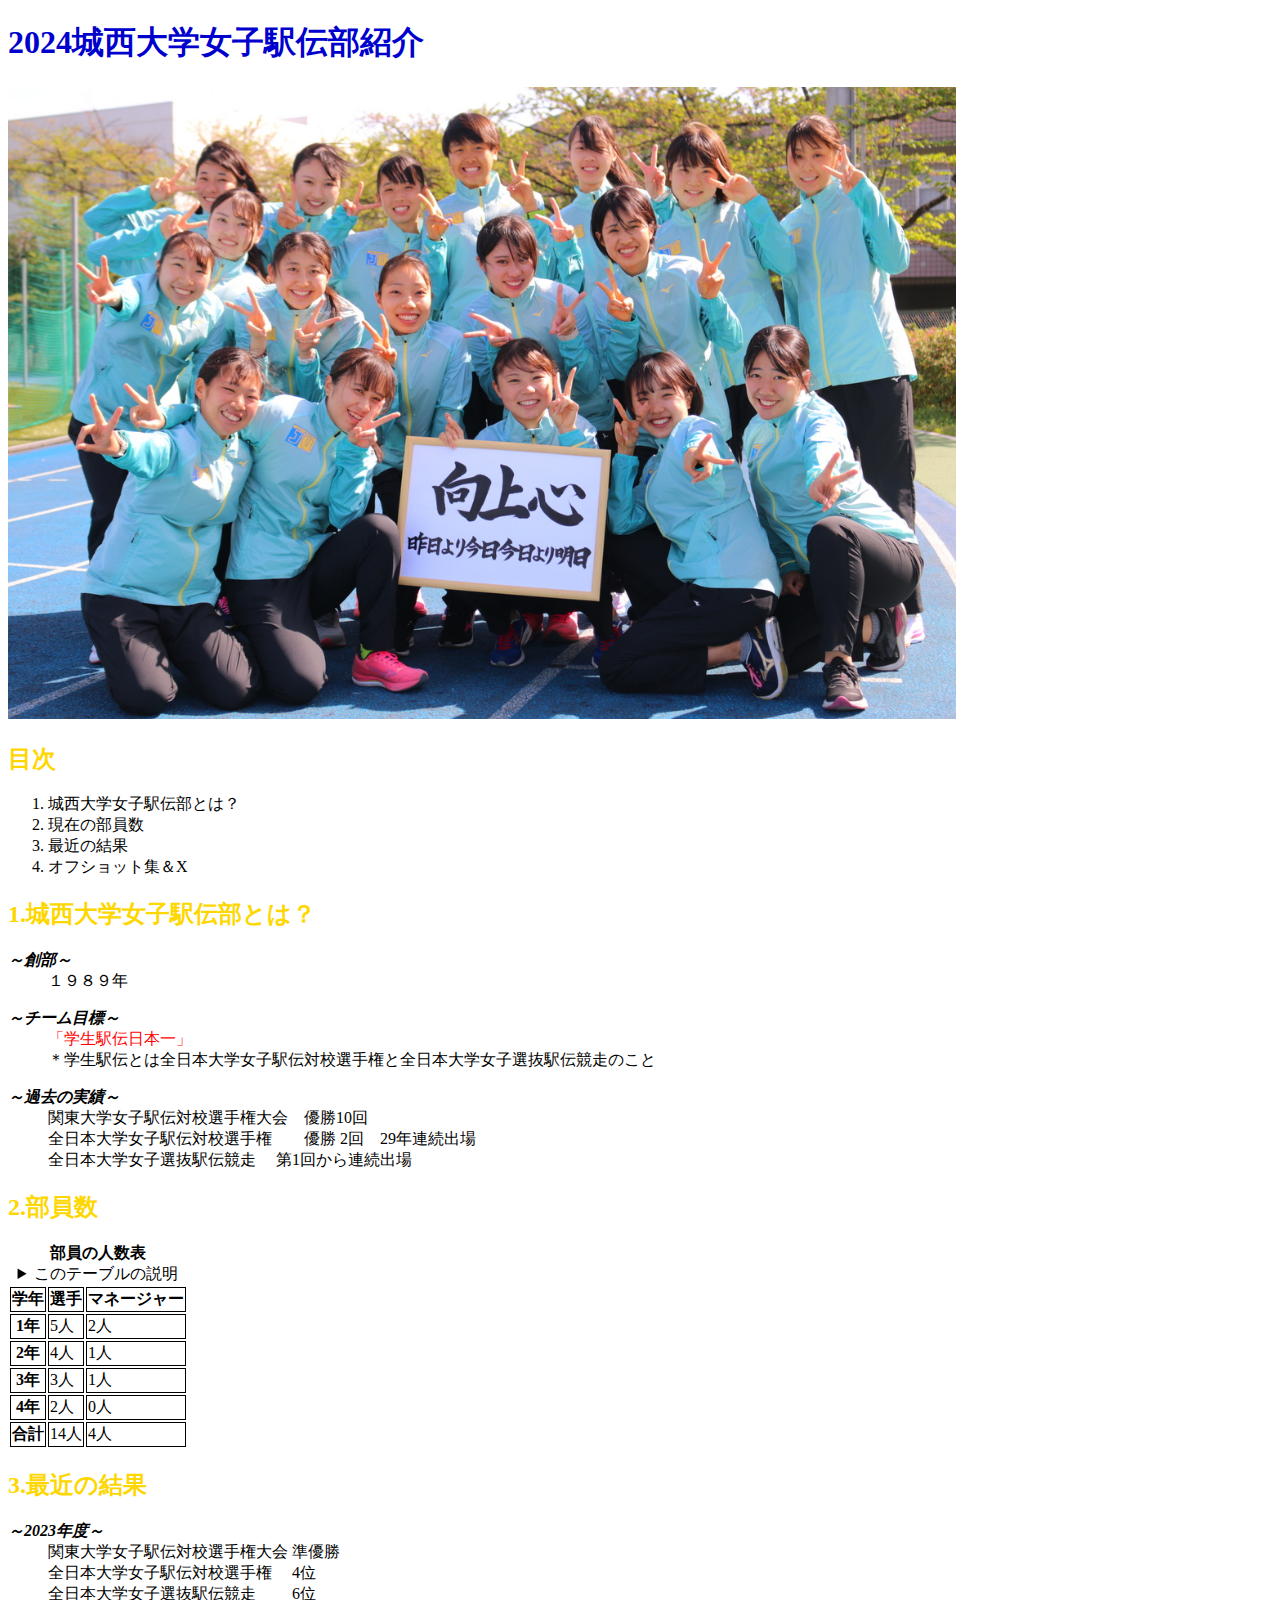
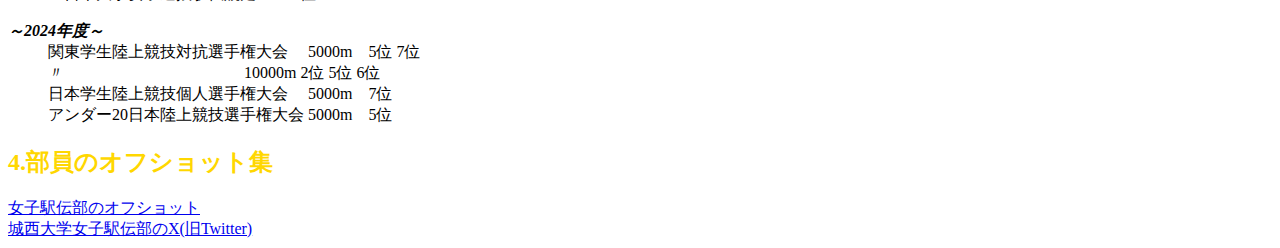
<file: index.html>
<!DOCTYPE html>
<html lang="ja"> 
<head>
<meta charset="UTF-8">
<title>春季末プロジェクト</title>
 <link rel="stylesheet" href="style.css">
 <script src="myjs.js"></script>
</head>
 
<body>
<h1>2024城西大学女子駅伝部紹介</h1>
 <a href="https://sports.josai.ac.jp/club/josiekiden/"> 
 <img src="./image/josiekidennsyuugou.jpg" alt="女子駅伝部集合写真"></a>

  <h2>目次</h2>
  <ol>
   <li>城西大学女子駅伝部とは？</li>
   <li>現在の部員数</li>
   <li>最近の結果</li>
   <li>オフショット集＆X</li>
  </ol>
 
 <h2>1.城西大学女子駅伝部とは？</h2>
 <dl>
 <dt lang="ja"><dfn><strong>～創部～</strong></dfn></dt>
  <dd>１９８９年</dd>
 </dl>
 <dl>
 <dt lang="ja"><dfn><strong>～チーム目標～</strong></dfn></dt>
 <dd class="important">「学生駅伝日本一」</dd>
 <dd>＊学生駅伝とは全日本大学女子駅伝対校選手権と全日本大学女子選抜駅伝競走のこと</dd>
 </dl>
 <dl>
  <dt lang="ja"><dfn><strong>～過去の実績～</strong></dfn></dt>
 <dd>関東大学女子駅伝対校選手権大会　優勝10回</dd>
 <dd>全日本大学女子駅伝対校選手権　　優勝 2回　29年連続出場</dd>
 <dd>全日本大学女子選抜駅伝競走　    第1回から連続出場</dd>
 </dl>
 
<h2>2.部員数</h2>
 <table>
  <caption>
   <strong>部員の人数表</strong>
   <details>
   <summary>このテーブルの説明</summary>
   <p>このテーブルでは、左に学年が入れられています。真ん中に選手、右側にマネージャーの人数が入れられています。一番下には選手とマネージャーの合計人数が入れられています。</p>
   </details>
   </caption>
  <thead>
  <tr><th>学年</th><th>選手</th><th>マネージャー</th></tr>
 </thead>  
  <tbody>
  <tr><th>1年</th><td>5人</td><td>2人</td></tr>
  <tr><th>2年</th><td>4人</td><td>1人</td></tr>
  <tr><th>3年</th><td>3人</td><td>1人</td></tr>
  <tr><th>4年</th><td>2人</td><td>0人</td></tr>
  <tr><th>合計</th><td>14人</td><td>4人</td></tr>
 </tbody>
 </table>

 <h2>3.最近の結果</h2>
  <dl>
 <dt lang="ja"><dfn><strong>～2023年度～</strong></dfn></dt>
  <dd>関東大学女子駅伝対校選手権大会 準優勝</dd>
  <dd>全日本大学女子駅伝対校選手権　 4位</dd>
  <dd>全日本大学女子選抜駅伝競走　　 6位</dd>
  </dl>
 <dl>
 <dt lang="ja"><dfn><strong>～2024年度～</strong></dfn></dt>
 <dd>関東学生陸上競技対抗選手権大会　 5000m　5位 7位</dd>
 <dd>〃　　　　　　　　               　　　10000m  2位 5位 6位</dd>
 <dd>日本学生陸上競技個人選手権大会　 5000m　7位</dd>
 <dd>アンダー20日本陸上競技選手権大会 5000m　5位</dd>
 </dl>

 <h2>4.部員のオフショット集</h2>
 <a href="a.html">女子駅伝部のオフショット</a><br>
 <a href="https://x.com/ekiden_josai?ref_src=twsrc%5Egoogle%7Ctwcamp%5Eserp%7Ctwgr%5Eauthor">城西大学女子駅伝部のX(旧Twitter)</a><br>
</body>
</html>
</file>
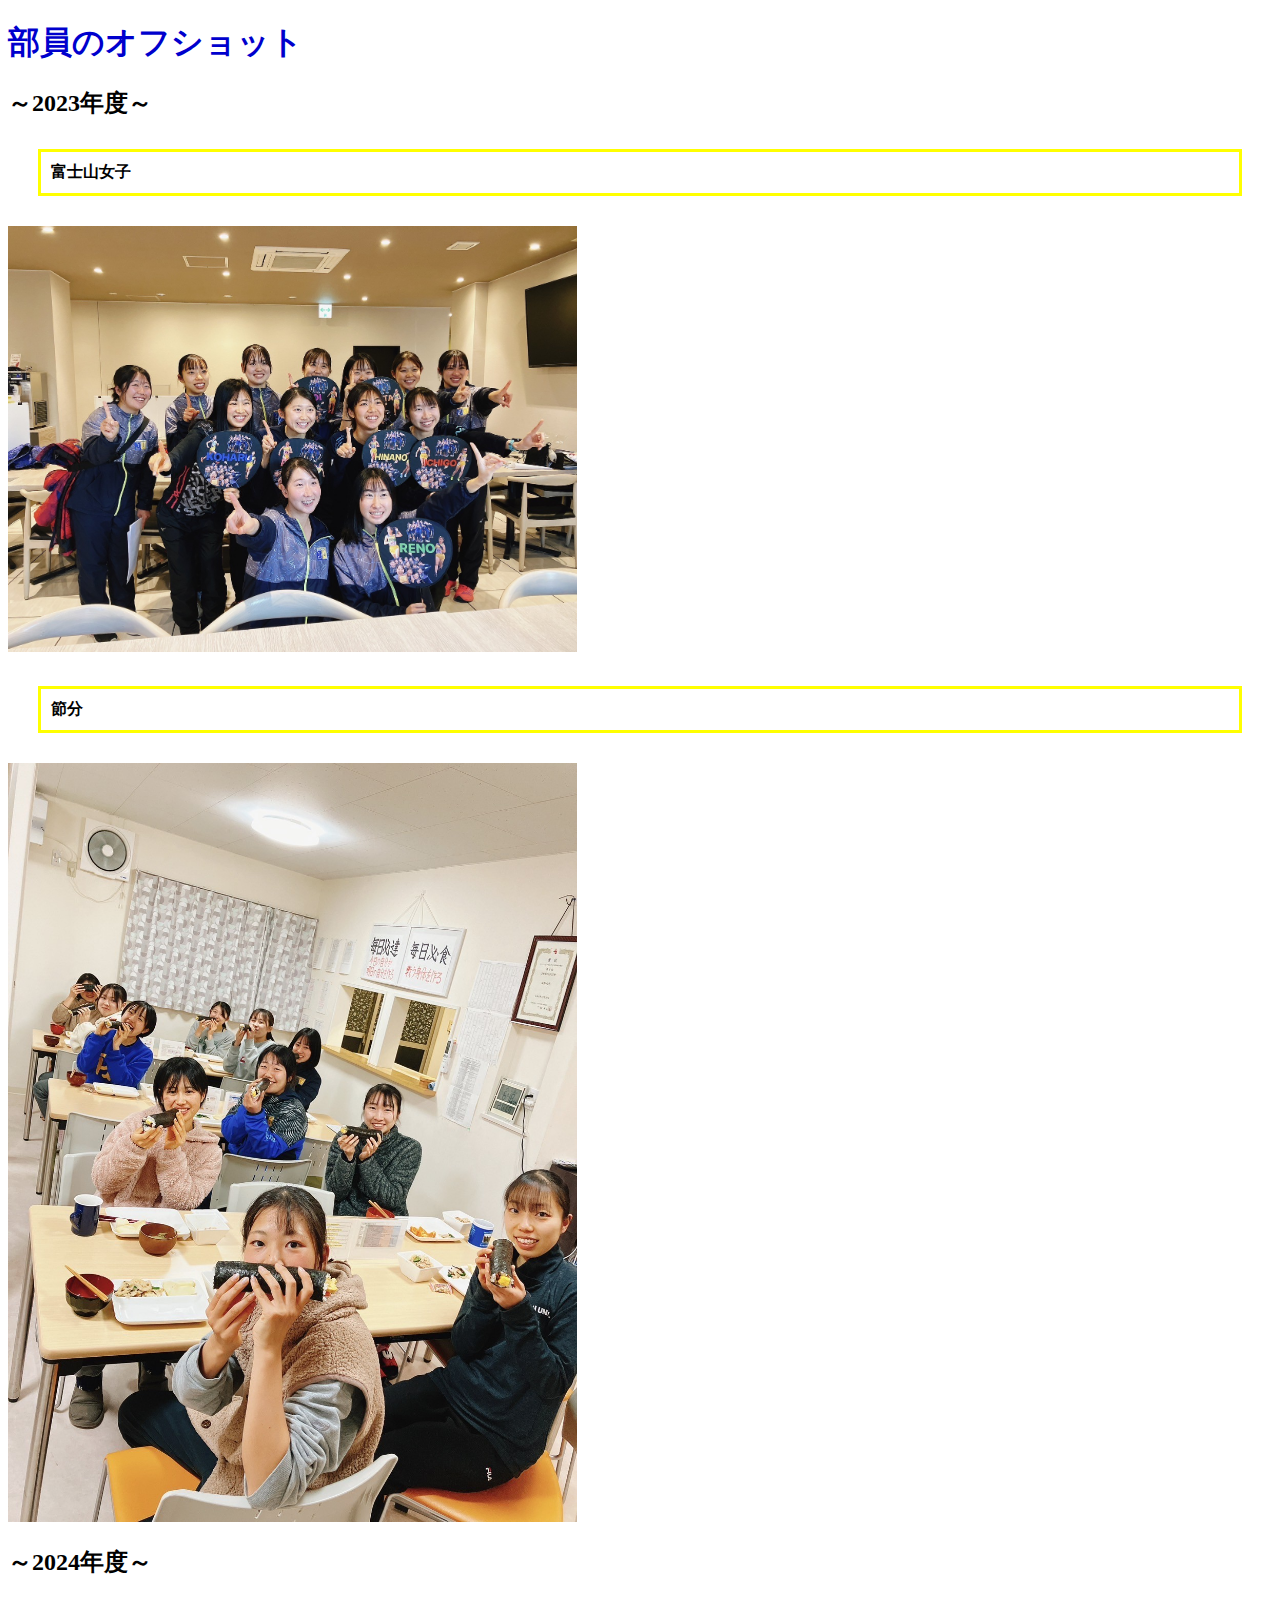
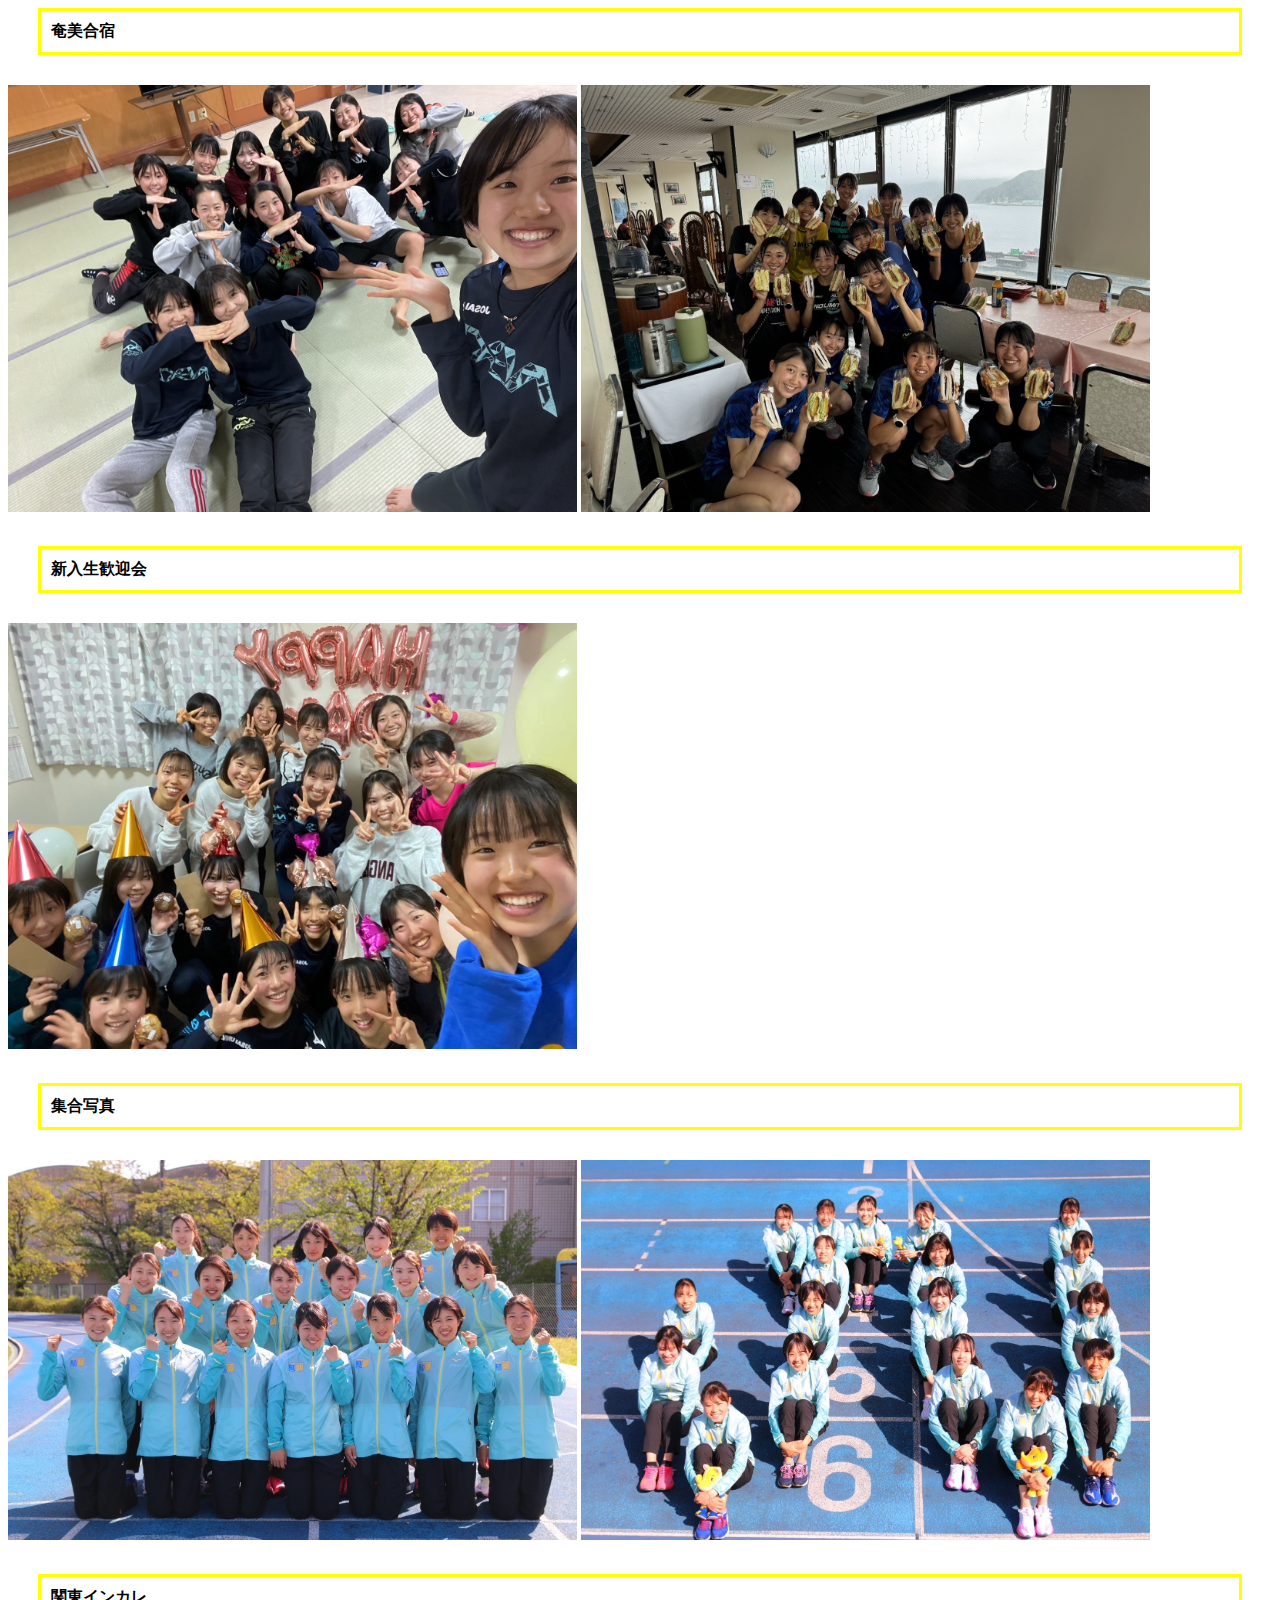
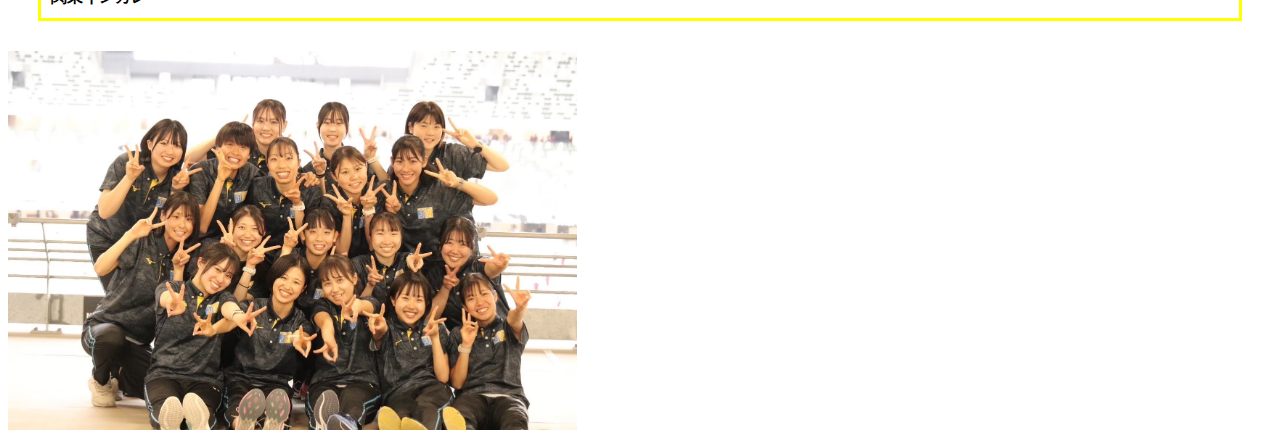
<file: a.html>
<!DOCTYPE html>
<html lang="ja">
  <head>
    <meta charset="UTF-8">
    <title>オフショット</title>
    <link rel="stylesheet" href="style2.css">
  </head>
  <body>
    <h1>部員のオフショット</h1>
    <h2>～2023年度～</h2>
    <p class="sample1"><strong>富士山女子</strong></p>
    <img src="./image/thumbnail_image10.jpg" alt="富士山女子駅伝">
    <p class="sample1"><strong>節分</strong></p>
    <img src="./image/thumbnail_image9.jpg" alt="恵方巻">
    <h2>～2024年度～</h2>
    <p class="sample1"><strong>奄美合宿</strong></p>
   <img src="./image/thumbnail_image11.jpg" alt="奄美合宿ケアルームでの写真">
   <img src="./image/thumbnail_image12.jpg" alt="奄美合宿サンドイッチ">
    <p class="sample1"><strong>新入生歓迎会</strong></p>
   <img src="./image/thumbnail_image1.jpg" alt="新入生歓迎会集合写真">
    <p class="sample1"><strong>集合写真</strong></p>
   <img src="./image/thumbnail_image6.jpg" alt="2024集合写真">
   <img src="./image/thumbnail_image7.jpg" alt="2024集合写真JU">
    <p class="sample1"><strong>関東インカレ</strong></p>
   <img src="./image/thumbnail_image4.jpg" alt="カンカレ集合写真">
  </body>
</html>
</file>
<file: style.css>
h1{color:mediumblue;}
h2{color:gold;}
th,td{border:solid thin black;}
dd.important{color:red;}
img{max-width:75%;}
</file>
<file: style2.css>
h1{color:mediumblue;}
p.sample1{margin:30px 30px;padding: 10px;border:medium solid #ffff00;}
img{max-width:45%;}
</file>
